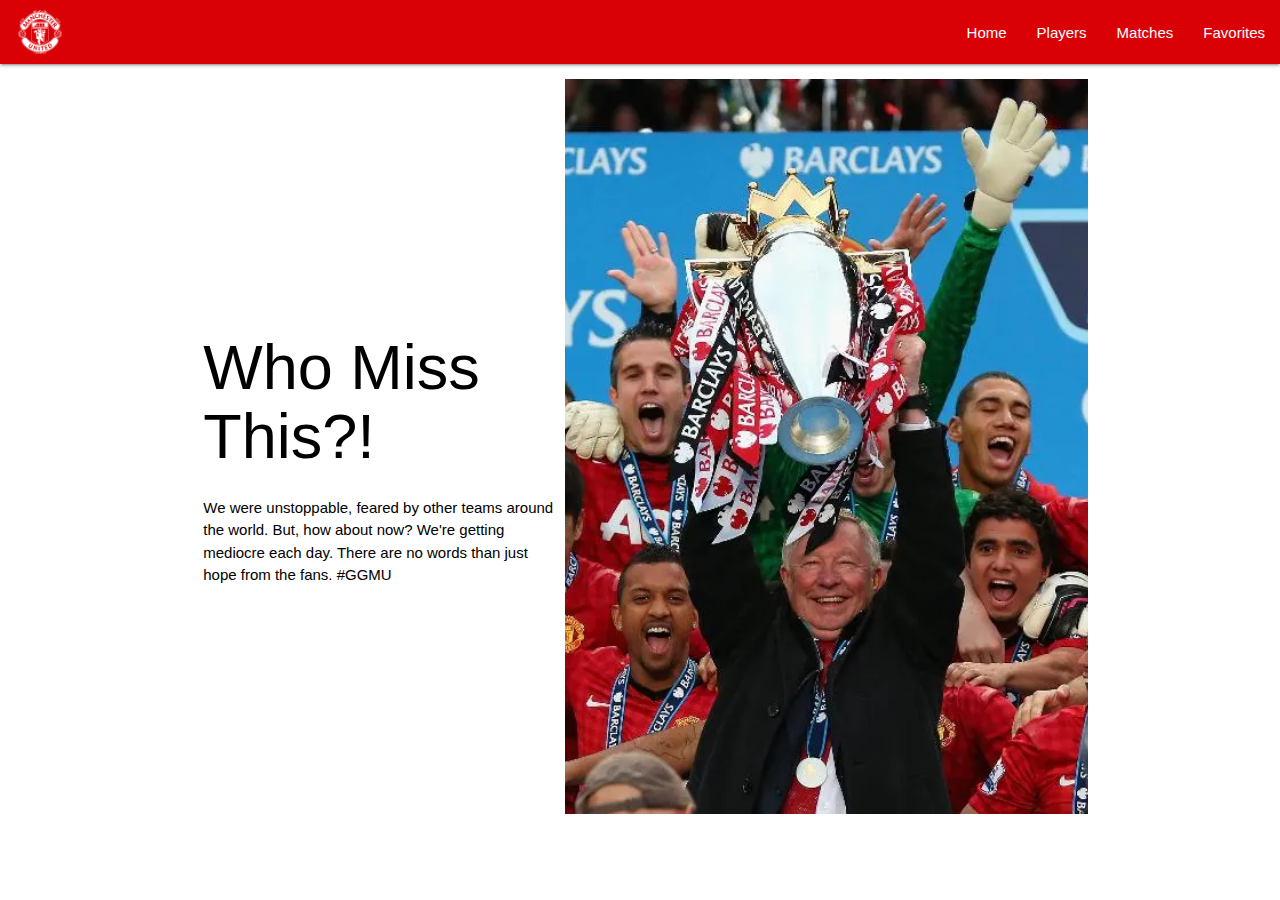
<file: index.html>
<!DOCTYPE html>
<html lang="en">
  <head>
    <meta charset="UTF-8" />
    <meta name="viewport" content="width=device-width, initial-scale=1.0" />
    <meta http-equiv="X-UA-Compatible" content="ie=edge" />
    <link rel="stylesheet" href="css/materialize.min.css" />
    <link rel="stylesheet" href="css/style.css" />
    <link
      href="https://fonts.googleapis.com/icon?family=Material+Icons"
      rel="stylesheet"
    />
    <meta name="description" content="Manchester United" />
    <meta name="theme-color" content="#B80102" />
    <link rel="manifest" href="/manifest.json" />
    <title>Manchester United App</title>
  </head>
  <body>
    <nav class="nav-extended">
      <div class="nav-wrapper">
        <a href="#" class="brand-logo" id="logo-container"
          ><img src="src/images/logo.webp" alt="Man United Logo" />
        </a>
        <ul class="topnav right hide-on-med-and-down"></ul>

        <a href="" class="sidenav-trigger" data-target="nav-mobile">☰</a>
        <ul class="sidenav" id="nav-mobile"></ul>
      </div>

      <div id="tab"></div>
    </nav>

    <div class="progress">
      <div class="indeterminate"></div>
    </div>

    <div class="container" id="body-content"></div>

    <script src="js/materialize.min.js"></script>
    <script src="js/nav.js"></script>
    <script src="js/api.js"></script>
    <script src="js/idb.js"></script>
    <script src="js/db.helper.js"></script>

    <script>
      if (!("serviceWorker" in navigator)) {
        console.log("Service worker tidak didukung browser ini.");
      } else {
        registerServiceWorker();
        requestPermission();
      }

      function registerServiceWorker() {
        return navigator.serviceWorker
          .register("service-worker.js")
          .then(function(registration) {
            console.log("Registrasi Service Worker berhasil");
            return registration;
          })
          .catch(function(error) {
            console.log("Registrasi Service Worker gagal ", error);
          });
      }

      function requestPermission() {
        //Periksa fitur Notification API
        if ("Notification" in window) {
          Notification.requestPermission().then(function(result) {
            if (result == "denied") {
              console.log("Fitur notifikasi tidak diijinkan");
            } else if (result == "default") {
              console.error("Pengguna menutup kontak dialog permintaan ijin.");
              return;
            }

            if ("PushManager" in window) {
              navigator.serviceWorker
                .getRegistration()
                .then(function(registration) {
                  registration.pushManager
                    .subscribe({
                      userVisibleOnly: true,
                      applicationServerKey: urlBase64ToUint8Array(
                        "BGspHsd7NU-AGARJ-1UMZsPppcmh5jQ5_Ou3o0WFoDHZz6vvycg7R6jw7FE79V1vbUqWC9ggsmNCFSKbpffqMdQ"
                      )
                    })
                    .then(function(subscribe) {
                      console.log(
                        "Berhasil melakukan subscribe dengan endpoint ",
                        subscribe.endpoint
                      );
                      console.log(
                        "Berhasil melakukan subscribe dengan p256dh key",
                        btoa(
                          String.fromCharCode.apply(
                            null,
                            new Uint8Array(subscribe.getKey("p256dh"))
                          )
                        )
                      );
                      console.log(
                        "Berhasil melakukan subscribe dengan auth key",
                        btoa(
                          String.fromCharCode.apply(
                            null,
                            new Uint8Array(subscribe.getKey("auth"))
                          )
                        )
                      );
                    })
                    .catch(function(e) {
                      console.error(
                        "Tidak dapat melakukan subscribe ",
                        e.message
                      );
                    });
                });
            }
          });
        } else {
          console.log("Browser tidak mendukung notifikasi");
        }
      }
      function urlBase64ToUint8Array(base64String) {
        const padding = "=".repeat((4 - (base64String.length % 4)) % 4);
        const base64 = (base64String + padding)
          .replace(/-/g, "+")
          .replace(/_/g, "/");
        const rawData = window.atob(base64);
        const outputArray = new Uint8Array(rawData.length);
        for (let i = 0; i < rawData.length; ++i) {
          outputArray[i] = rawData.charCodeAt(i);
        }
        return outputArray;
      }
    </script>
  </body>
</html>
</file>
<file: css/style.css>
.full-height {
  height: 60vh;
}
.no-shadows {
  box-shadow: none !important;
}
blockquote {
  margin: 20px 0;
  padding-left: 1.5rem;
  border-left: 5px solid #f44336;
}
span {
  color: black;
}
.brand-logo {
  margin-left: 8px;
}
.home-bg {
  background-image: url("../src/images/champion.webp");
  background-size: cover;
  background-repeat: none;
  background-position: center;
}
.nav-extended{
  background-color: #DA0106;
}
.nav-wrapper .brand-logo img {
  height: 64px;
  padding: 10px;
}
.activator,
.favorite {
  cursor: pointer;
}
.favorited{
  content: "favorite";
}
.jersey {
  padding: 16px;
}
.card .card-image img {
  margin: 0 auto;
  width: 50%;
}
.card .card-content .card-title {
  width: 100%;
  margin-bottom: 0;
  padding: 0;
}
.collapsible-body {
  padding: 0;
}
.material-icons {
  display: inline-flex;
  vertical-align: top;
  margin-right: 8px;
}
.collapsible-header i {
  margin: 0;
}
.icon-side {
  line-height: 24px;
}
.text-bold {
  font-weight: bold;
}
.progress{
  margin: 0;
}
.progress{
  display: none;
}
@media screen and (min-width: 1200px) {
  .full-height {
    height: 85vh;
  }
}
</file>
